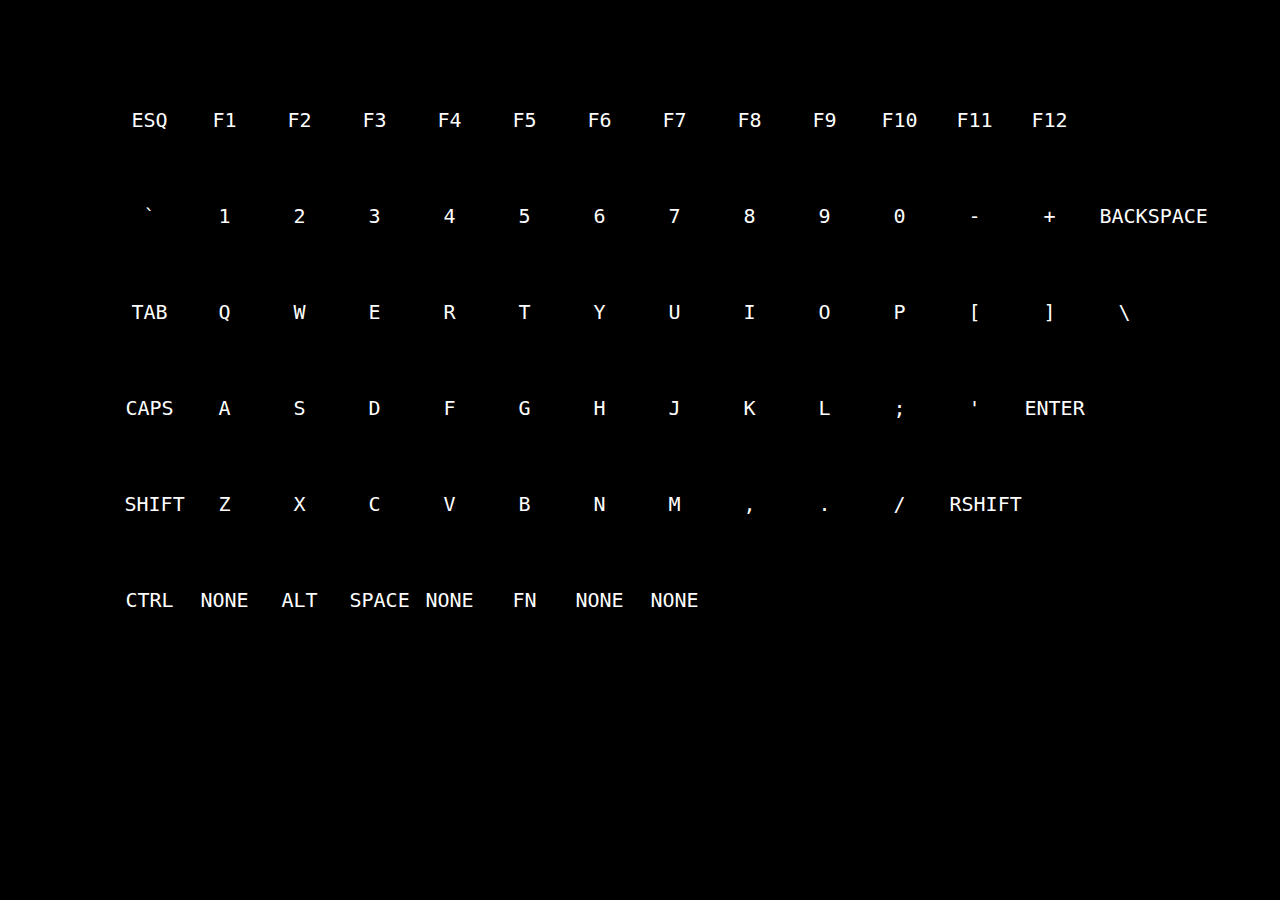
<file: keyboardTest/index.html>
<!DOCTYPE html>
<html lang="en">

<head>
	<meta charset="UTF-8">
	<title>Key test</title>
	<link rel="stylesheet" href="style.css">
</head>

<body>

	<div class="keys0">

		<!-- Linha 1 -->
		<div data-key="27" class="key"><kbd>ESQ</kbd></div>
		<div data-key="112" class="key"><kbd>F1</kbd></div>
		<div data-key="113" class="key"><kbd>F2</kbd></div>
		<div data-key="114" class="key"><kbd>F3</kbd></div>
		<div data-key="115" class="key"><kbd>F4</kbd></div>
		<div data-key="116" class="key"><kbd>F5</kbd></div>
		<div data-key="117" class="key"><kbd>F6</kbd></div>
		<div data-key="118" class="key"><kbd>F7</kbd></div>
		<div data-key="119" class="key"><kbd>F8</kbd></div>
		<div data-key="120" class="key"><kbd>F9</kbd></div>
		<div data-key="121" class="key"><kbd>F10</kbd></div>
		<div data-key="123" class="key"><kbd>F11</kbd></div>
		<div data-key="124" class="key"><kbd>F12</kbd></div>

	</div>


	<!--! deve ser capaz de usar divs com grida par fazer linahs de colunas dde tamanhos diferentes assim tem todas as teclas -->
	<div class="keys1">

		<!-- Linha 1 -->
		<div data-key="192" class="key"><kbd>`</kbd></div>
		<div data-key="49" class="key"><kbd>1</kbd></div>
		<div data-key="50" class="key"><kbd>2</kbd></div>
		<div data-key="51" class="key"><kbd>3</kbd></div>
		<div data-key="52" class="key"><kbd>4</kbd></div>
		<div data-key="53" class="key"><kbd>5</kbd></div>
		<div data-key="54" class="key"><kbd>6</kbd></div>
		<div data-key="55" class="key"><kbd>7</kbd></div>
		<div data-key="56" class="key"><kbd>8</kbd></div>
		<div data-key="57" class="key"><kbd>9</kbd></div>
		<div data-key="48" class="key"><kbd>0</kbd></div>
		<div data-key="173" class="key"><kbd>-</kbd></div>
		<div data-key="61" class="key"><kbd>+</kbd></div>
		<div data-key="8" class="key"><kbd>BACKSPACE</kbd></div>

	</div>


	<div class="keys2">

		<!-- Linha 2 -->
		<div data-key="9" class="key"><kbd>TAB</kbd></div>
		<div data-key="81" class="key"><kbd>Q</kbd></div>
		<div data-key="87" class="key"><kbd>W</kbd></div>
		<div data-key="69" class="key"><kbd>E</kbd></div>
		<div data-key="82" class="key"><kbd>R</kbd></div>
		<div data-key="84" class="key"><kbd>T</kbd></div>
		<div data-key="89" class="key"><kbd>Y</kbd></div>
		<div data-key="85" class="key"><kbd>U</kbd></div>
		<div data-key="73" class="key"><kbd>I</kbd></div>
		<div data-key="79" class="key"><kbd>O</kbd></div>
		<div data-key="80" class="key"><kbd>P</kbd></div>
		<div data-key="219" class="key"><kbd>[</kbd></div>
		<div data-key="221" class="key"><kbd>]</kbd></div>
		<div data-key="220" class="key"><kbd>\</kbd></div>
	</div>

	<div class="keys3">

		<!-- Linha 3 -->
		<div data-key="20" class="key"><kbd>CAPS</kbd></div>
		<div data-key="65" class="key"><kbd>A</kbd></div>
		<div data-key="83" class="key"><kbd>S</kbd></div>
		<div data-key="68" class="key"><kbd>D</kbd></div>
		<div data-key="70" class="key"><kbd>F</kbd></div>
		<div data-key="71" class="key"><kbd>G</kbd></div>
		<div data-key="72" class="key"><kbd>H</kbd></div>
		<div data-key="74" class="key"><kbd>J</kbd></div>
		<div data-key="75" class="key"><kbd>K</kbd></div>
		<div data-key="76" class="key"><kbd>L</kbd></div>
		<div data-key="186" class="key"><kbd>;</kbd></div>
		<div data-key="222" class="key"><kbd>'</kbd></div>
		<div data-key="13" class="key"><kbd>ENTER</kbd></div>
	</div>

	<div class="keys4">

		<!-- Linha 4 -->
		<div data-key="16" class="key"><kbd>SHIFT</kbd></div>
		<div data-key="90" class="key"><kbd>Z</kbd></div>
		<div data-key="88" class="key"><kbd>X</kbd></div>
		<div data-key="67" class="key"><kbd>C</kbd></div>
		<div data-key="86" class="key"><kbd>V</kbd></div>
		<div data-key="66" class="key"><kbd>B</kbd></div>
		<div data-key="78" class="key"><kbd>N</kbd></div>
		<div data-key="77" class="key"><kbd>M</kbd></div>
		<div data-key="188" class="key"><kbd>,</kbd></div>
		<div data-key="190" class="key"><kbd>.</kbd></div>
		<div data-key="191" class="key"><kbd>/</kbd></div>
		<div data-key="16" class="key"><kbd>RSHIFT</kbd></div>
	</div>
	<!-- Linha 5 -->
	<div class="keys5">

		<div data-key="17" class="key"><kbd>CTRL</kbd></div>
		<div data-key="91" class="key"><kbd>NONE</kbd></div>
		<div data-key="18" class="key"><kbd>ALT</kbd></div>
		<div data-key="32" class="key"><kbd>SPACE</kbd></div>
		<div data-key="18" class="key"><kbd>NONE</kbd></div>
		<div data-key="0" class="key"><kbd>FN</kbd></div>
		<div data-key="112" class="key"><kbd>NONE</kbd></div>
		<div data-key="17" class="key"><kbd>NONE</kbd></div>
	</div>


	<script src="script.js"> </script>


</body>

</html>
</file>
<file: keyboardTest/style.css>
html {
	font-size: 5px;
	background-color: black;
	background-size: cover;
}

body,
html {
	height: 80%;
	margin: 0;
	display: grid;
	place-items: center;
}

.keys0,.keys1,.keys2,.keys3,.keys4,.keys5 {
	display: grid;
	grid-template-columns: repeat(14, 15em);
	flex: 1;
	align-items: center;
	justify-content: center;
}




.key {
	border: .4rem solid black;
	border-radius: .5rem;
	margin: 1rem;
	font-size: 1.5rem;
	padding: 1rem .5rem;
	transition: all 4.5s ease;
	width: 10rem;
	text-align: center;
	color: white;
	background: rgba(0, 0, 0, 0.4);
	text-shadow: 0 0 .5rem black;
}

.playing {
	transform: scale(1.1);
	border-color: cyan;
	box-shadow: 0 0 1rem #ffc600;
}

kbd {
	display: block;
	font-size: 4rem;
}

.sound {
	font-size: 1.2rem;
	text-transform: uppercase;
	letter-spacing: .1rem;
}
</file>
